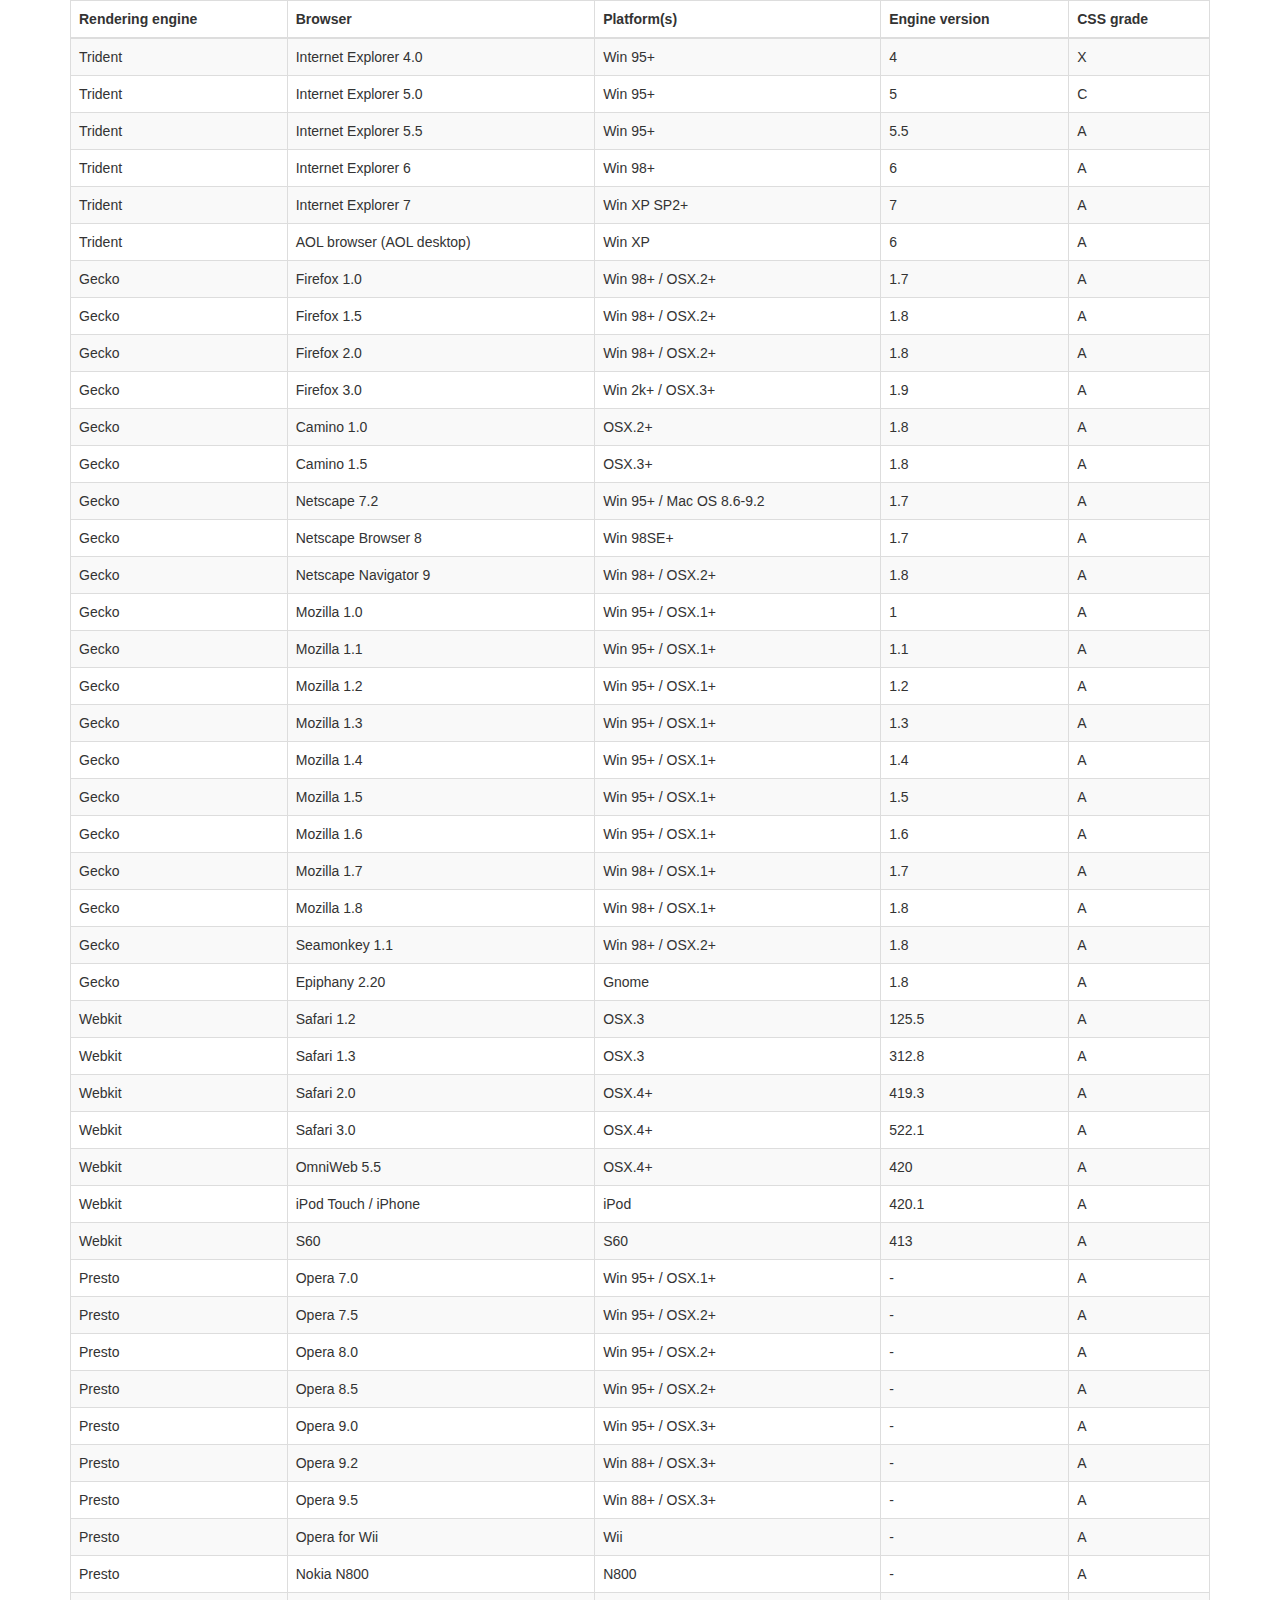
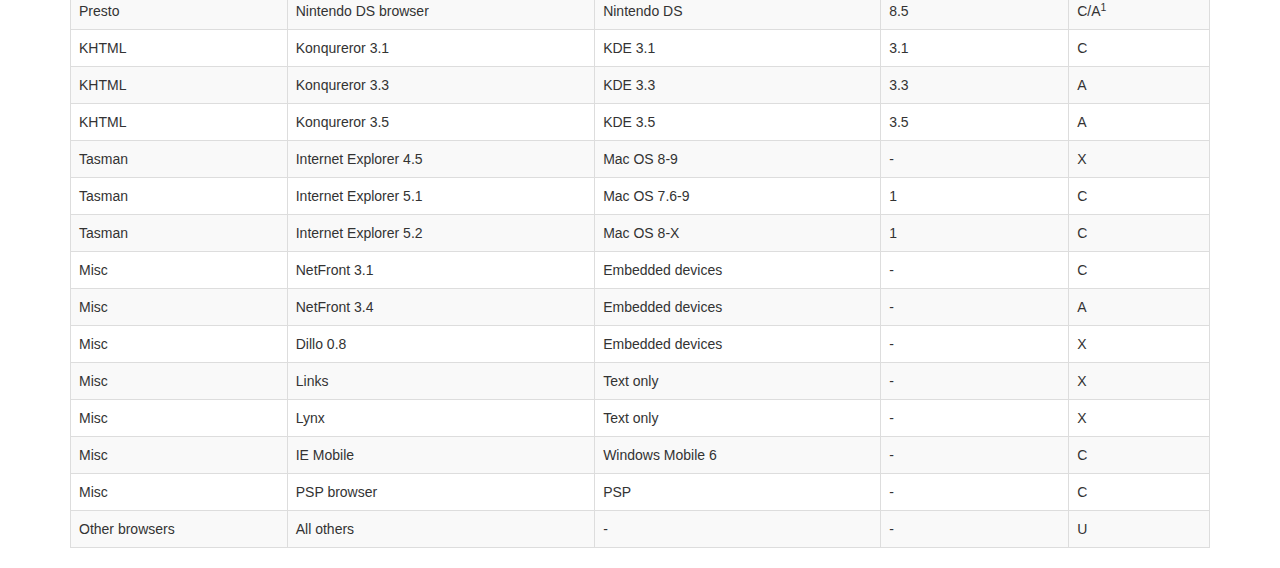
<file: vendor/datatables-plugins/index.html>
<!DOCTYPE HTML PUBLIC "-//W3C//DTD HTML 4.01//EN" "http://www.w3.org/TR/html4/strict.dtd">
<html>
	<head>
		<meta http-equiv="content-type" content="text/html; charset=utf-8" />
		
		<title>DataTables Bootstrap 3 example</title>

		<link rel="stylesheet" type="text/css" href="//maxcdn.bootstrapcdn.com/bootstrap/3.3.0/css/bootstrap.min.css">
		<link rel="stylesheet" type="text/css" href="dataTables.bootstrap.css">

		<script type="text/javascript" language="javascript" src="//code.jquery.com/jquery-1.11.1.min.js"></script>
		<script type="text/javascript" language="javascript" src="//cdn.datatables.net/1.10.3/js/jquery.dataTables.min.js"></script>
		<script type="text/javascript" language="javascript" src="dataTables.bootstrap.js"></script>
		<script type="text/javascript" charset="utf-8">
			$(document).ready(function() {
				$('#example').dataTable();
			} );
		</script>
	</head>
	<body>
		<div class="container">
			
<table cellpadding="0" cellspacing="0" border="0" class="table table-striped table-bordered" id="example">
	<thead>
		<tr>
			<th>Rendering engine</th>
			<th>Browser</th>
			<th>Platform(s)</th>
			<th>Engine version</th>
			<th>CSS grade</th>
		</tr>
	</thead>
	<tbody>
		<tr class="odd gradeX">
			<td>Trident</td>
			<td>Internet
				 Explorer 4.0</td>
			<td>Win 95+</td>
			<td class="center"> 4</td>
			<td class="center">X</td>
		</tr>
		<tr class="even gradeC">
			<td>Trident</td>
			<td>Internet
				 Explorer 5.0</td>
			<td>Win 95+</td>
			<td class="center">5</td>
			<td class="center">C</td>
		</tr>
		<tr class="odd gradeA">
			<td>Trident</td>
			<td>Internet
				 Explorer 5.5</td>
			<td>Win 95+</td>
			<td class="center">5.5</td>
			<td class="center">A</td>
		</tr>
		<tr class="even gradeA">
			<td>Trident</td>
			<td>Internet
				 Explorer 6</td>
			<td>Win 98+</td>
			<td class="center">6</td>
			<td class="center">A</td>
		</tr>
		<tr class="odd gradeA">
			<td>Trident</td>
			<td>Internet Explorer 7</td>
			<td>Win XP SP2+</td>
			<td class="center">7</td>
			<td class="center">A</td>
		</tr>
		<tr class="even gradeA">
			<td>Trident</td>
			<td>AOL browser (AOL desktop)</td>
			<td>Win XP</td>
			<td class="center">6</td>
			<td class="center">A</td>
		</tr>
		<tr class="gradeA">
			<td>Gecko</td>
			<td>Firefox 1.0</td>
			<td>Win 98+ / OSX.2+</td>
			<td class="center">1.7</td>
			<td class="center">A</td>
		</tr>
		<tr class="gradeA">
			<td>Gecko</td>
			<td>Firefox 1.5</td>
			<td>Win 98+ / OSX.2+</td>
			<td class="center">1.8</td>
			<td class="center">A</td>
		</tr>
		<tr class="gradeA">
			<td>Gecko</td>
			<td>Firefox 2.0</td>
			<td>Win 98+ / OSX.2+</td>
			<td class="center">1.8</td>
			<td class="center">A</td>
		</tr>
		<tr class="gradeA">
			<td>Gecko</td>
			<td>Firefox 3.0</td>
			<td>Win 2k+ / OSX.3+</td>
			<td class="center">1.9</td>
			<td class="center">A</td>
		</tr>
		<tr class="gradeA">
			<td>Gecko</td>
			<td>Camino 1.0</td>
			<td>OSX.2+</td>
			<td class="center">1.8</td>
			<td class="center">A</td>
		</tr>
		<tr class="gradeA">
			<td>Gecko</td>
			<td>Camino 1.5</td>
			<td>OSX.3+</td>
			<td class="center">1.8</td>
			<td class="center">A</td>
		</tr>
		<tr class="gradeA">
			<td>Gecko</td>
			<td>Netscape 7.2</td>
			<td>Win 95+ / Mac OS 8.6-9.2</td>
			<td class="center">1.7</td>
			<td class="center">A</td>
		</tr>
		<tr class="gradeA">
			<td>Gecko</td>
			<td>Netscape Browser 8</td>
			<td>Win 98SE+</td>
			<td class="center">1.7</td>
			<td class="center">A</td>
		</tr>
		<tr class="gradeA">
			<td>Gecko</td>
			<td>Netscape Navigator 9</td>
			<td>Win 98+ / OSX.2+</td>
			<td class="center">1.8</td>
			<td class="center">A</td>
		</tr>
		<tr class="gradeA">
			<td>Gecko</td>
			<td>Mozilla 1.0</td>
			<td>Win 95+ / OSX.1+</td>
			<td class="center">1</td>
			<td class="center">A</td>
		</tr>
		<tr class="gradeA">
			<td>Gecko</td>
			<td>Mozilla 1.1</td>
			<td>Win 95+ / OSX.1+</td>
			<td class="center">1.1</td>
			<td class="center">A</td>
		</tr>
		<tr class="gradeA">
			<td>Gecko</td>
			<td>Mozilla 1.2</td>
			<td>Win 95+ / OSX.1+</td>
			<td class="center">1.2</td>
			<td class="center">A</td>
		</tr>
		<tr class="gradeA">
			<td>Gecko</td>
			<td>Mozilla 1.3</td>
			<td>Win 95+ / OSX.1+</td>
			<td class="center">1.3</td>
			<td class="center">A</td>
		</tr>
		<tr class="gradeA">
			<td>Gecko</td>
			<td>Mozilla 1.4</td>
			<td>Win 95+ / OSX.1+</td>
			<td class="center">1.4</td>
			<td class="center">A</td>
		</tr>
		<tr class="gradeA">
			<td>Gecko</td>
			<td>Mozilla 1.5</td>
			<td>Win 95+ / OSX.1+</td>
			<td class="center">1.5</td>
			<td class="center">A</td>
		</tr>
		<tr class="gradeA">
			<td>Gecko</td>
			<td>Mozilla 1.6</td>
			<td>Win 95+ / OSX.1+</td>
			<td class="center">1.6</td>
			<td class="center">A</td>
		</tr>
		<tr class="gradeA">
			<td>Gecko</td>
			<td>Mozilla 1.7</td>
			<td>Win 98+ / OSX.1+</td>
			<td class="center">1.7</td>
			<td class="center">A</td>
		</tr>
		<tr class="gradeA">
			<td>Gecko</td>
			<td>Mozilla 1.8</td>
			<td>Win 98+ / OSX.1+</td>
			<td class="center">1.8</td>
			<td class="center">A</td>
		</tr>
		<tr class="gradeA">
			<td>Gecko</td>
			<td>Seamonkey 1.1</td>
			<td>Win 98+ / OSX.2+</td>
			<td class="center">1.8</td>
			<td class="center">A</td>
		</tr>
		<tr class="gradeA">
			<td>Gecko</td>
			<td>Epiphany 2.20</td>
			<td>Gnome</td>
			<td class="center">1.8</td>
			<td class="center">A</td>
		</tr>
		<tr class="gradeA">
			<td>Webkit</td>
			<td>Safari 1.2</td>
			<td>OSX.3</td>
			<td class="center">125.5</td>
			<td class="center">A</td>
		</tr>
		<tr class="gradeA">
			<td>Webkit</td>
			<td>Safari 1.3</td>
			<td>OSX.3</td>
			<td class="center">312.8</td>
			<td class="center">A</td>
		</tr>
		<tr class="gradeA">
			<td>Webkit</td>
			<td>Safari 2.0</td>
			<td>OSX.4+</td>
			<td class="center">419.3</td>
			<td class="center">A</td>
		</tr>
		<tr class="gradeA">
			<td>Webkit</td>
			<td>Safari 3.0</td>
			<td>OSX.4+</td>
			<td class="center">522.1</td>
			<td class="center">A</td>
		</tr>
		<tr class="gradeA">
			<td>Webkit</td>
			<td>OmniWeb 5.5</td>
			<td>OSX.4+</td>
			<td class="center">420</td>
			<td class="center">A</td>
		</tr>
		<tr class="gradeA">
			<td>Webkit</td>
			<td>iPod Touch / iPhone</td>
			<td>iPod</td>
			<td class="center">420.1</td>
			<td class="center">A</td>
		</tr>
		<tr class="gradeA">
			<td>Webkit</td>
			<td>S60</td>
			<td>S60</td>
			<td class="center">413</td>
			<td class="center">A</td>
		</tr>
		<tr class="gradeA">
			<td>Presto</td>
			<td>Opera 7.0</td>
			<td>Win 95+ / OSX.1+</td>
			<td class="center">-</td>
			<td class="center">A</td>
		</tr>
		<tr class="gradeA">
			<td>Presto</td>
			<td>Opera 7.5</td>
			<td>Win 95+ / OSX.2+</td>
			<td class="center">-</td>
			<td class="center">A</td>
		</tr>
		<tr class="gradeA">
			<td>Presto</td>
			<td>Opera 8.0</td>
			<td>Win 95+ / OSX.2+</td>
			<td class="center">-</td>
			<td class="center">A</td>
		</tr>
		<tr class="gradeA">
			<td>Presto</td>
			<td>Opera 8.5</td>
			<td>Win 95+ / OSX.2+</td>
			<td class="center">-</td>
			<td class="center">A</td>
		</tr>
		<tr class="gradeA">
			<td>Presto</td>
			<td>Opera 9.0</td>
			<td>Win 95+ / OSX.3+</td>
			<td class="center">-</td>
			<td class="center">A</td>
		</tr>
		<tr class="gradeA">
			<td>Presto</td>
			<td>Opera 9.2</td>
			<td>Win 88+ / OSX.3+</td>
			<td class="center">-</td>
			<td class="center">A</td>
		</tr>
		<tr class="gradeA">
			<td>Presto</td>
			<td>Opera 9.5</td>
			<td>Win 88+ / OSX.3+</td>
			<td class="center">-</td>
			<td class="center">A</td>
		</tr>
		<tr class="gradeA">
			<td>Presto</td>
			<td>Opera for Wii</td>
			<td>Wii</td>
			<td class="center">-</td>
			<td class="center">A</td>
		</tr>
		<tr class="gradeA">
			<td>Presto</td>
			<td>Nokia N800</td>
			<td>N800</td>
			<td class="center">-</td>
			<td class="center">A</td>
		</tr>
		<tr class="gradeA">
			<td>Presto</td>
			<td>Nintendo DS browser</td>
			<td>Nintendo DS</td>
			<td class="center">8.5</td>
			<td class="center">C/A<sup>1</sup></td>
		</tr>
		<tr class="gradeC">
			<td>KHTML</td>
			<td>Konqureror 3.1</td>
			<td>KDE 3.1</td>
			<td class="center">3.1</td>
			<td class="center">C</td>
		</tr>
		<tr class="gradeA">
			<td>KHTML</td>
			<td>Konqureror 3.3</td>
			<td>KDE 3.3</td>
			<td class="center">3.3</td>
			<td class="center">A</td>
		</tr>
		<tr class="gradeA">
			<td>KHTML</td>
			<td>Konqureror 3.5</td>
			<td>KDE 3.5</td>
			<td class="center">3.5</td>
			<td class="center">A</td>
		</tr>
		<tr class="gradeX">
			<td>Tasman</td>
			<td>Internet Explorer 4.5</td>
			<td>Mac OS 8-9</td>
			<td class="center">-</td>
			<td class="center">X</td>
		</tr>
		<tr class="gradeC">
			<td>Tasman</td>
			<td>Internet Explorer 5.1</td>
			<td>Mac OS 7.6-9</td>
			<td class="center">1</td>
			<td class="center">C</td>
		</tr>
		<tr class="gradeC">
			<td>Tasman</td>
			<td>Internet Explorer 5.2</td>
			<td>Mac OS 8-X</td>
			<td class="center">1</td>
			<td class="center">C</td>
		</tr>
		<tr class="gradeA">
			<td>Misc</td>
			<td>NetFront 3.1</td>
			<td>Embedded devices</td>
			<td class="center">-</td>
			<td class="center">C</td>
		</tr>
		<tr class="gradeA">
			<td>Misc</td>
			<td>NetFront 3.4</td>
			<td>Embedded devices</td>
			<td class="center">-</td>
			<td class="center">A</td>
		</tr>
		<tr class="gradeX">
			<td>Misc</td>
			<td>Dillo 0.8</td>
			<td>Embedded devices</td>
			<td class="center">-</td>
			<td class="center">X</td>
		</tr>
		<tr class="gradeX">
			<td>Misc</td>
			<td>Links</td>
			<td>Text only</td>
			<td class="center">-</td>
			<td class="center">X</td>
		</tr>
		<tr class="gradeX">
			<td>Misc</td>
			<td>Lynx</td>
			<td>Text only</td>
			<td class="center">-</td>
			<td class="center">X</td>
		</tr>
		<tr class="gradeC">
			<td>Misc</td>
			<td>IE Mobile</td>
			<td>Windows Mobile 6</td>
			<td class="center">-</td>
			<td class="center">C</td>
		</tr>
		<tr class="gradeC">
			<td>Misc</td>
			<td>PSP browser</td>
			<td>PSP</td>
			<td class="center">-</td>
			<td class="center">C</td>
		</tr>
		<tr class="gradeU">
			<td>Other browsers</td>
			<td>All others</td>
			<td>-</td>
			<td class="center">-</td>
			<td class="center">U</td>
		</tr>
	</tbody>
</table>
			
		</div>
	</body>
</html>
</file>
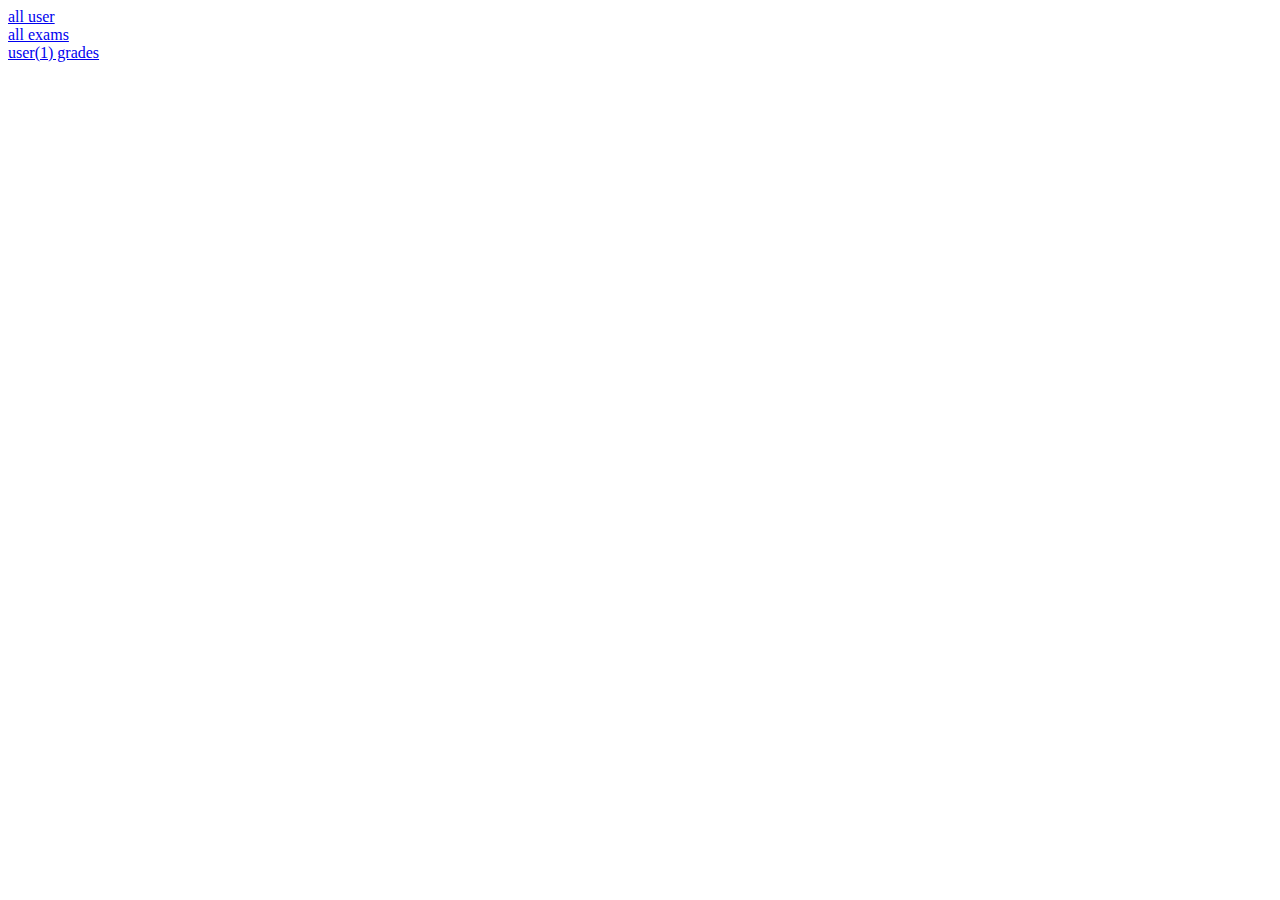
<file: api/test.html>
<html>
    <body>
        <a href="getallusers.php">all user</a><br>
        <a href="getallexams.php">all exams</a><br>
        <a href="getusergrades.php?user_id=1">user(1) grades</a><br>
    </body>
</html>
</file>
